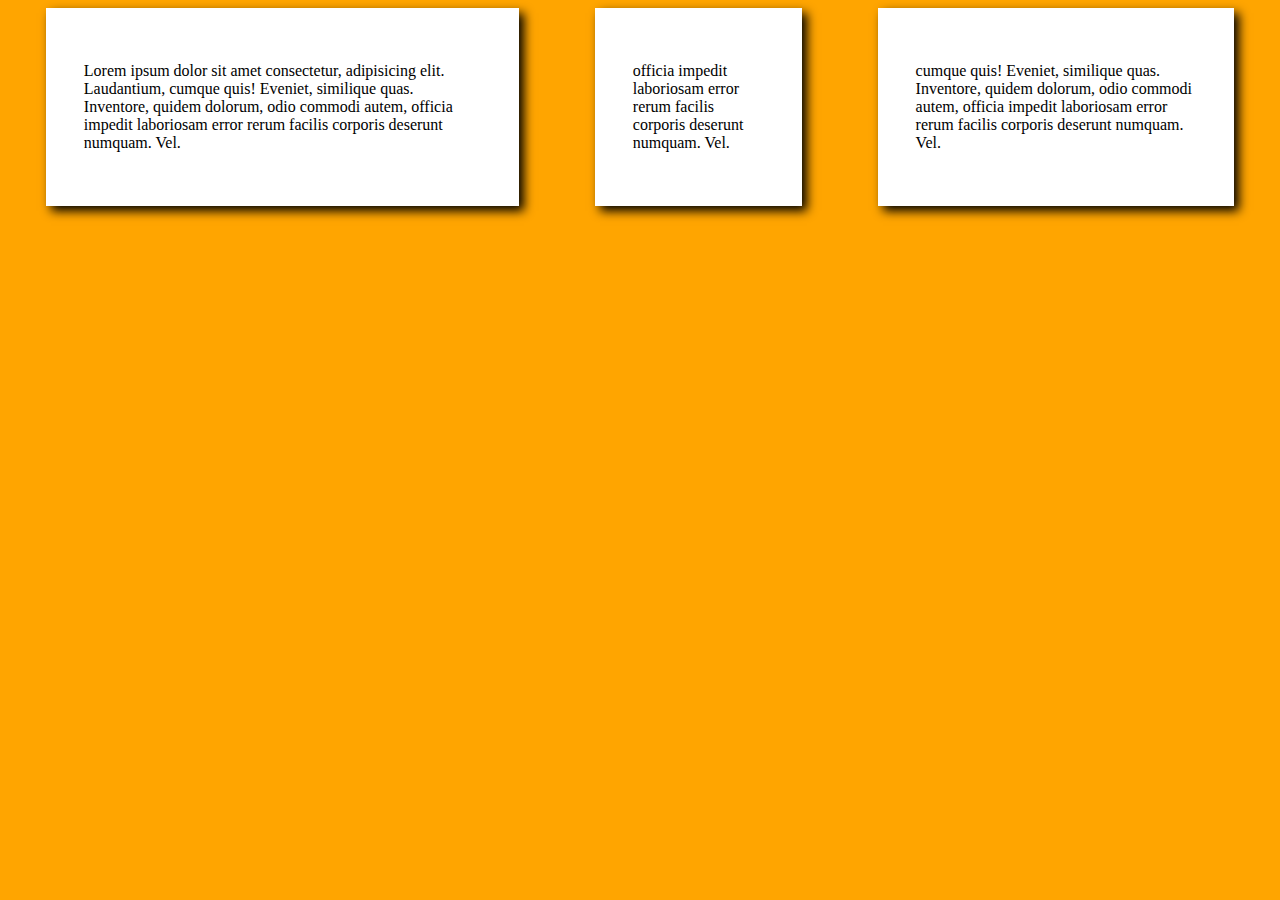
<file: gallery/index.html>
<html>
    <head>
        <link href="index.css" type="text/css" rel="stylesheet" />
    </head>
    <body>
        <div class="grid gutter">
            <div class="cell">
                <p>Lorem ipsum dolor sit amet consectetur, adipisicing elit. Laudantium, cumque quis! Eveniet, similique quas. 
                   Inventore, quidem dolorum, odio commodi autem, officia impedit laboriosam error rerum facilis corporis deserunt numquam. Vel.</p>
            </div>
            <div class="cell">
                <p>officia impedit laboriosam error rerum facilis corporis deserunt numquam. Vel.</p>
            </div>
            <div class="cell">
                <p>cumque quis! Eveniet, similique quas. 
                   Inventore, quidem dolorum, odio commodi autem, officia impedit laboriosam error rerum facilis corporis deserunt numquam. Vel.</p>
            </div>
        </div>
    </body>
</html>
</file>
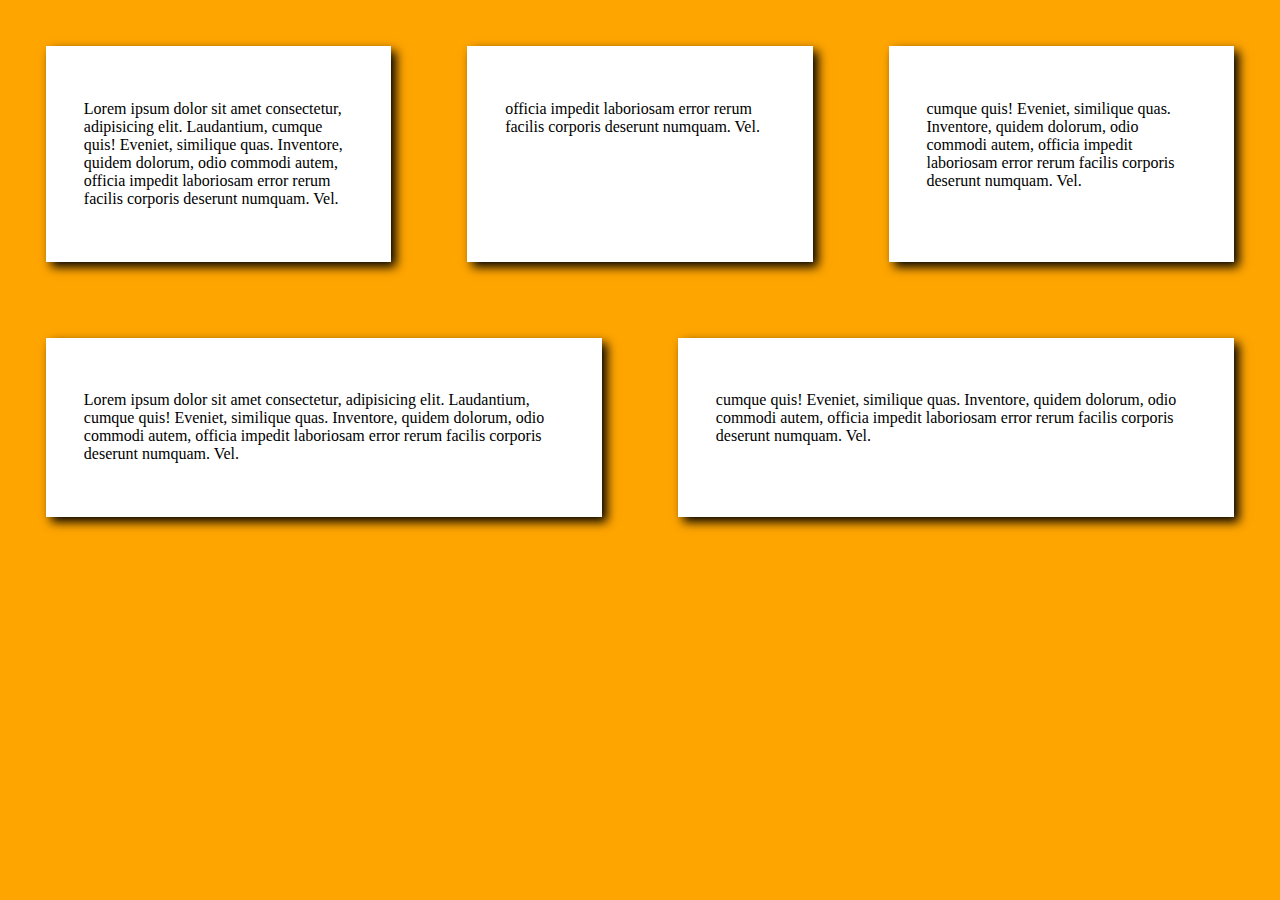
<file: grid/index.html>
<html>
    <head>
        <link href="index.css" type="text/css" rel="stylesheet" />
    </head>
    <body>
        <div class="grid gutter">
            <div class="cell">
                <p>Lorem ipsum dolor sit amet consectetur, adipisicing elit. Laudantium, cumque quis! Eveniet, similique quas. 
                   Inventore, quidem dolorum, odio commodi autem, officia impedit laboriosam error rerum facilis corporis deserunt numquam. Vel.</p>
            </div>
            <div class="cell">
                <p>officia impedit laboriosam error rerum facilis corporis deserunt numquam. Vel.</p>
            </div>
            <div class="cell">
                <p>cumque quis! Eveniet, similique quas. 
                   Inventore, quidem dolorum, odio commodi autem, officia impedit laboriosam error rerum facilis corporis deserunt numquam. Vel.</p>
            </div>
        </div>
        <div class="grid gutter">
            <div class="cell">
                <p>Lorem ipsum dolor sit amet consectetur, adipisicing elit. Laudantium, cumque quis! Eveniet, similique quas. 
                   Inventore, quidem dolorum, odio commodi autem, officia impedit laboriosam error rerum facilis corporis deserunt numquam. Vel.</p>
            </div>
            <div class="cell">
                <p>cumque quis! Eveniet, similique quas. 
                   Inventore, quidem dolorum, odio commodi autem, officia impedit laboriosam error rerum facilis corporis deserunt numquam. Vel.</p>
            </div>
        </div>
    </body>
</html>
</file>
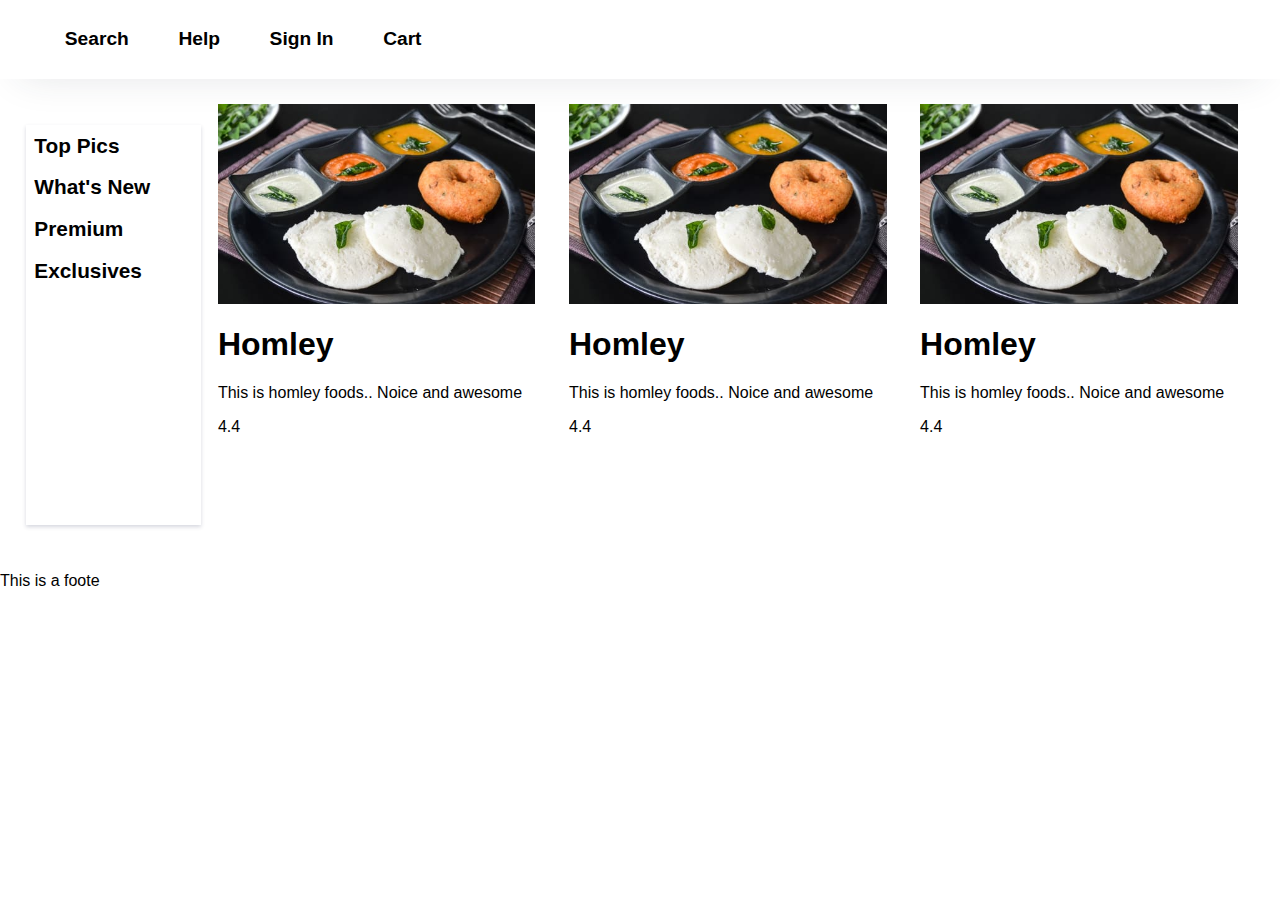
<file: product-grid/index.html>
<html>
    <head>
        <link href="index.css" type="text/css" rel="stylesheet" />
    </head>
    <body>
        <header class="header">
            <ul class="nav-list">
                <li class="nav-item">Search</li>
                <li>Help</li>
                <li>Sign In</li>
                <li>Cart</li>
            </ul>
        </header>
        <div class="grid">
            <ul class="sidebar list-item">
                <li>Top Pics</li>
                <li>What's New</li>
                <li>Premium</li>
                <li>Exclusives</li>
            </ul>
            <div class="product-grid gutter">
                <div class="product-card">
                    <img height="200px" alt="idli" src="products//idli.jpeg" />
                    <div>
                        <h1>Homley</h1>
                        <p>This is homley foods.. Noice and awesome</p>
                        <div>
                            <label>4.4</label>
                        </div>
                    </div>
                </div>
                <div class="product-card">
                    <img height="200px" alt="idli" src="products//idli.jpeg" />
                    <div>
                        <h1>Homley</h1>
                        <p>This is homley foods.. Noice and awesome</p>
                        <div>
                            <label>4.4</label>
                        </div>
                    </div>
                </div>
                <div class="product-card">
                    <img height="200px" alt="idli" src="products//idli.jpeg" />
                    <div>
                        <h1>Homley</h1>
                        <p>This is homley foods.. Noice and awesome</p>
                        <div>
                            <label>4.4</label>
                        </div>
                    </div>
                </div>
            </div>
        </div>

        <footer class="footer">
            <div>This is a foote</div>
        </footer>
    </body>
</html>
</file>
<file: gallery/index.css>
body{
    background-color: orange;
    color : black;
    font-size: 1em;
    font-weight: 500;
}

.gutter > .cell{
    margin: 0% 3%;
    padding: 3%;
}

.grid > .cell{
    background-color: white;
    box-shadow: 5px 5px 10px 0px black;
}
.grid{
    display: flex;
    
}
</file>
<file: grid/index.css>
body{
    background-color: orange;
    color : black;
    font-size: 1em;
    font-weight: 500;
}

.gutter > .cell{
    margin: 3% 3%;
    padding: 3%;
}

.grid > .cell{
    background-color: white;
    box-shadow: 5px 5px 10px 0px black;
    flex : 1;
}
.grid{
    display: flex;
    
}
</file>
<file: product-grid/index.css>
body{
    background-color: white;
    color : black;
    font-size: 1em;
    font-weight: 500;
    display: flex;
    flex-direction: column;
    margin: 0;
    font-family: Arial, Helvetica, sans-serif;
}
.header{
    box-shadow: 0 15px 40px -20px rgba(40,44,63,.15);
    flex : 1;
}

.nav-list{
    list-style: none;
    display: flex;
    justify-content: flex-start;
}
.nav-list > li {
    margin: 1% 2%;
    font-size: 1.2em;
    font-weight: 700;
    cursor: pointer;
}

.grid{
    flex : 2;
    height: 100vh;
    display: flex;
    margin: 2%;
}
.footer{
    flex : 1;
}

.sidebar{
    flex: 1;
    list-style: none;
    font-size: 1.3em;
    font-weight: 700;
    display: flex;
    height: 400px;
    padding: 0;
    justify-content: flex-start;
    align-items: flex-start;
    flex-direction: column;
    box-shadow: 0 2px 4px 0 rgba(48,56,97,.2);
}
.card{
    font-size: 1.3em;
    display: flex;
    flex-direction: column;
    /* margin: 2%; */
    box-shadow: 0 2px 4px 0 rgba(48,56,97,.2)
}
.sidebar > li {
    margin: 5%;
}

.product-grid{
    display: flex;
    flex-direction: row;
    flex-wrap: wrap;
    flex: 6;
    justify-content: space-around;
}


/* 
.gutter > .cell{
    margin: 3% 3%;
    padding: 3%;
}

.grid > .cell{
    background-color: white;
    box-shadow: 5px 5px 10px 0px black;
    flex : 1;
}
.grid{
    display: flex;
    
} */
</file>
